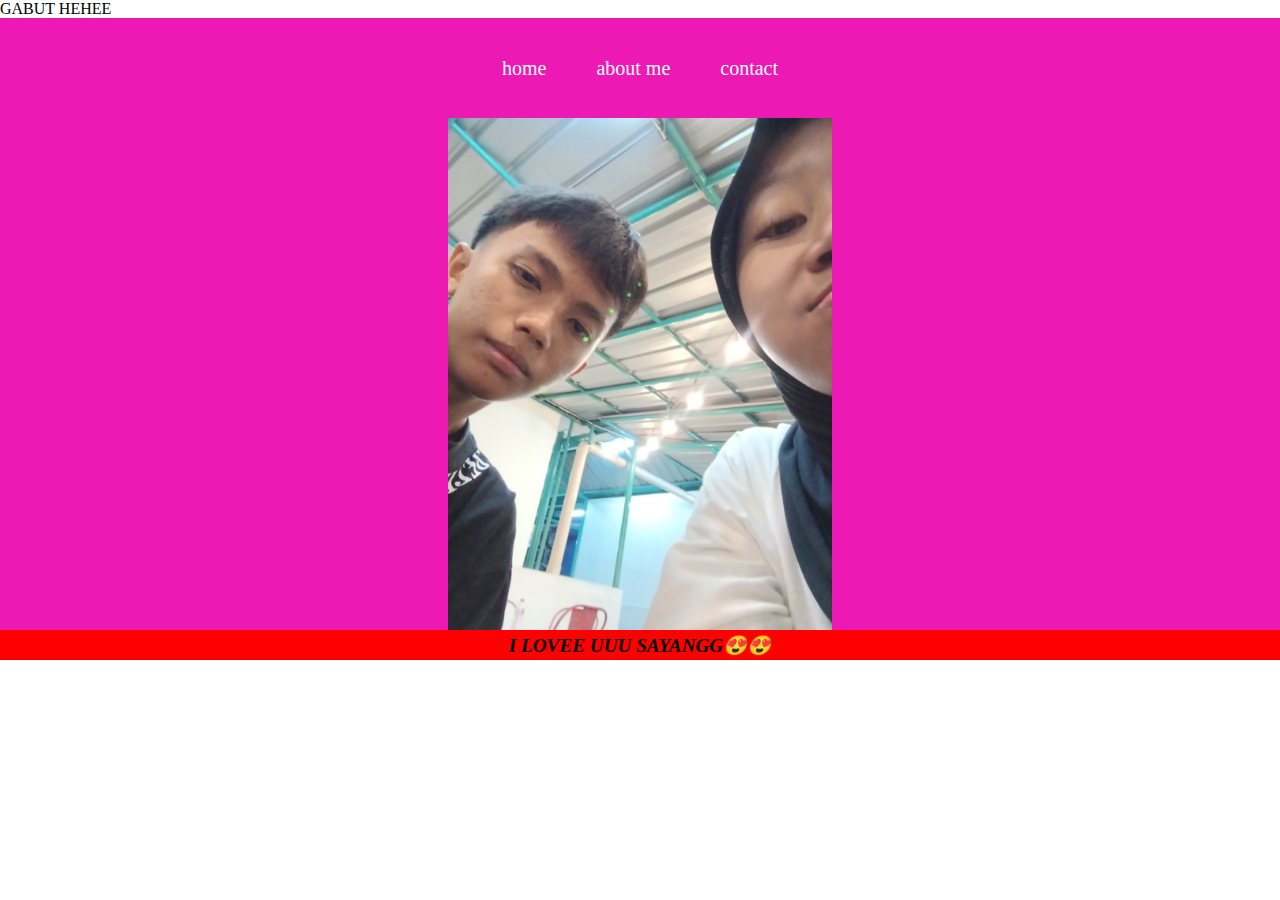
<file: index.html>
<html>
    <head>
        <tittle>GABUT HEHEE</tittle>
        <link rel="stylesheet" href="style.css" /> 
    </head>
    <body>
        <div class="container">

    <!-- navigation bar -->
    <div class="container-navbar">
        <ul class="ul-navbar">
            <li class="li-navbar">
                <a href="#" class="a-navbar">home</a>
            </li>
            <li class="li-navbar">
                <a href="about.html" class="a-navbar">about me</a>
            </li>
            <li class="li-navbar">
                <a href="contact.html" class="a-navbar">contact</a>
            </li>
        </ul>
    </div>
    <!-- navigation bar selesai -->
    <div>

    </div>
    <!-- content 1 -->
    <div class="container-content">
        <a href="https://gifft.me/id/o/l/z96516ja73qqklbjo98h64cw" class="a-content">
          <img src="1730290895929.jpg" class="img-content" />
        </a>
    </div>
    <!-- content 1 end -->

    <!-- footer -->
    <div class="container-footer">
    <h1 class="h1-footer">I LOVEE UUU SAYANGG😍😍</h1>
    <!-- footer end -->
    </div>
    </body>
</html>
</file>
<file: style.css>
*, 
html {
    margin: 0;
    padding: 0;
}

.container {
    background-color: rgb(236, 25, 180);
}

.container-navbar {
    background-color: rgb(236, 25, 180);
    width: 100%;
    height: 100px;
}

.ul-navbar {
     display: flex;
     height: 100px;
     justify-content: center;
     align-items: center;
}

.li-navbar {
    list-style-type: none;
    padding: 20px;
    margin: 5px;
    color: white;
    font-size: 20px;
}

.li-navbar:hover {
    background-color: tomato;
    transition: .2s ease-in-out;
    transition-delay: .2s;
    border-radius: 8px;
}

.container-content {
    background-color: rgb(236, 25, 180);
    display: flex;
    justify-content: center;
    align-items: center;
}

.a-content {
    background-color: rgb(236, 25, 180);
    width: 100%;
    height: 50%;
    display: flex;
    justify-content: center;
    align-items: center;
}

.img-content {
    width: 30%;
    height: 10%;
}

.container-footer {
    height: 30px;;
    background-color: red;
    display: flex;
    justify-content: center;
    align-items: center;
}

.h1-footer {
font-size: larger;
font-style: oblique;
}

.a-navbar {
    color: white;
    text-decoration: 0;
}
</file>
